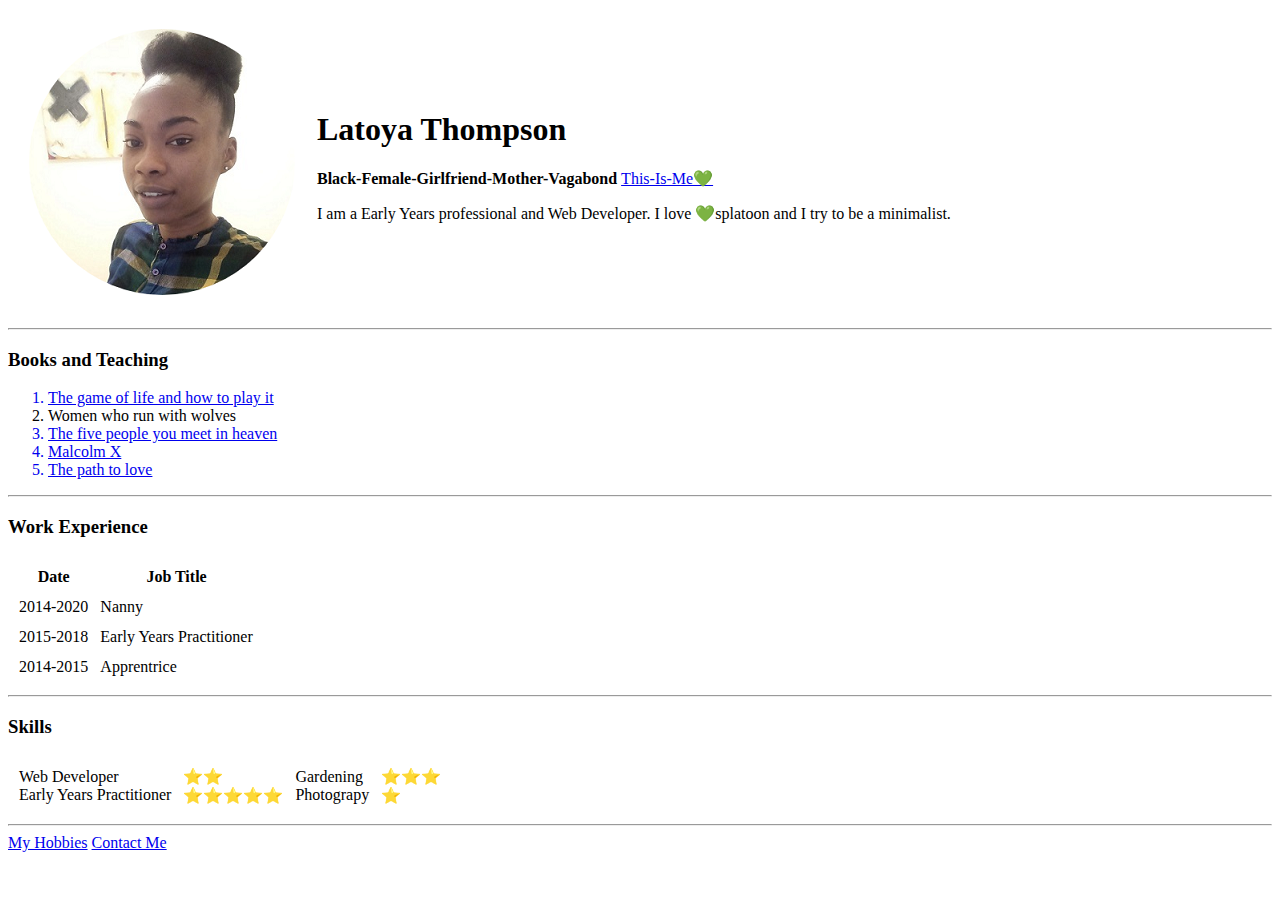
<file: index.html>
<!DOCTYPE html>
<html>

<head>
  <meta charset="utf-8">
  <title>💚🌸🍁JustMee </title>
</head>

<body>
  <table cellspacing="20">
    <tr>
      <td><img src="pic.png" alt="Pic"></td>
      <td>
        <h1>Latoya Thompson</h1>
        <p><strong>Black-Female-Girlfriend-Mother-Vagabond
          </strong><a href="https://www.facebook.com/kandice.everett?ref=bookmarks">This-Is-Me💚</a>
        </p>
        <p>
          I am a Early Years professional and Web Developer. I love 💚splatoon and
          I try to be a minimalist.
        </p>
      </td>
    </tr>
  </table>

  <hr>
  <h3>Books and Teaching</h3>
  <ol>
    <a href="https://www.amazon.co.uk/s?k=The+game+of+life+and+how+to+play+it&i=digital-text&ref=nb_sb_noss_2">
      <li>The game of life and how to play it</li>
    </a>
    <li>Women who run with wolves</li>
    <a href="https://www.amazon.co.uk/Five-People-You-Meet-Heaven-ebook/dp/B002TXZQW8">
      <li>The five people you meet in heaven</li>
    </a>
    <a href="https://www.youtube.com/watch?v=ZaVIucxNeTY">
      <li>Malcolm X</li>
    </a>
    <a href="https://www.amazon.co.uk/Path-Love-Book-Heart/dp/1973764245">
      <li>The path to love</li>
    </a>
  </ol>
    <hr>
    <h3>Work Experience</h3>
    <table cellspacing="10">
      <thead>
        <tr>
          <th>Date</th>
          <th>Job Title</th>
        </tr>
      </thead>
      <tbody>
        <tr>
          <td>2014-2020</td>
          <td>Nanny</td>
        </tr>
        <tr>
          <td>2015-2018</td>
          <td>Early Years Practitioner</td>
        </tr>
        <tr>
          <td>2014-2015</td>
          <td>Apprentrice</td>
        </tr>
      </tbody>
    </table>
    <hr>
    <h3>Skills</h3>
    <table cellspacing="10">
      <tr>
        <td>Web Developer <br> Early Years Practitioner</td>
        <td>⭐⭐ <br> ⭐⭐⭐⭐⭐</td>
        <td>Gardening <br> Photograpy</td>
        <td>⭐⭐⭐<br>⭐</td>
      </tr>
    </table>

    <hr>
    <a href="hobbies.html">My Hobbies</a> <a href="contact.html">Contact Me</a>

</body>

</html>
</file>
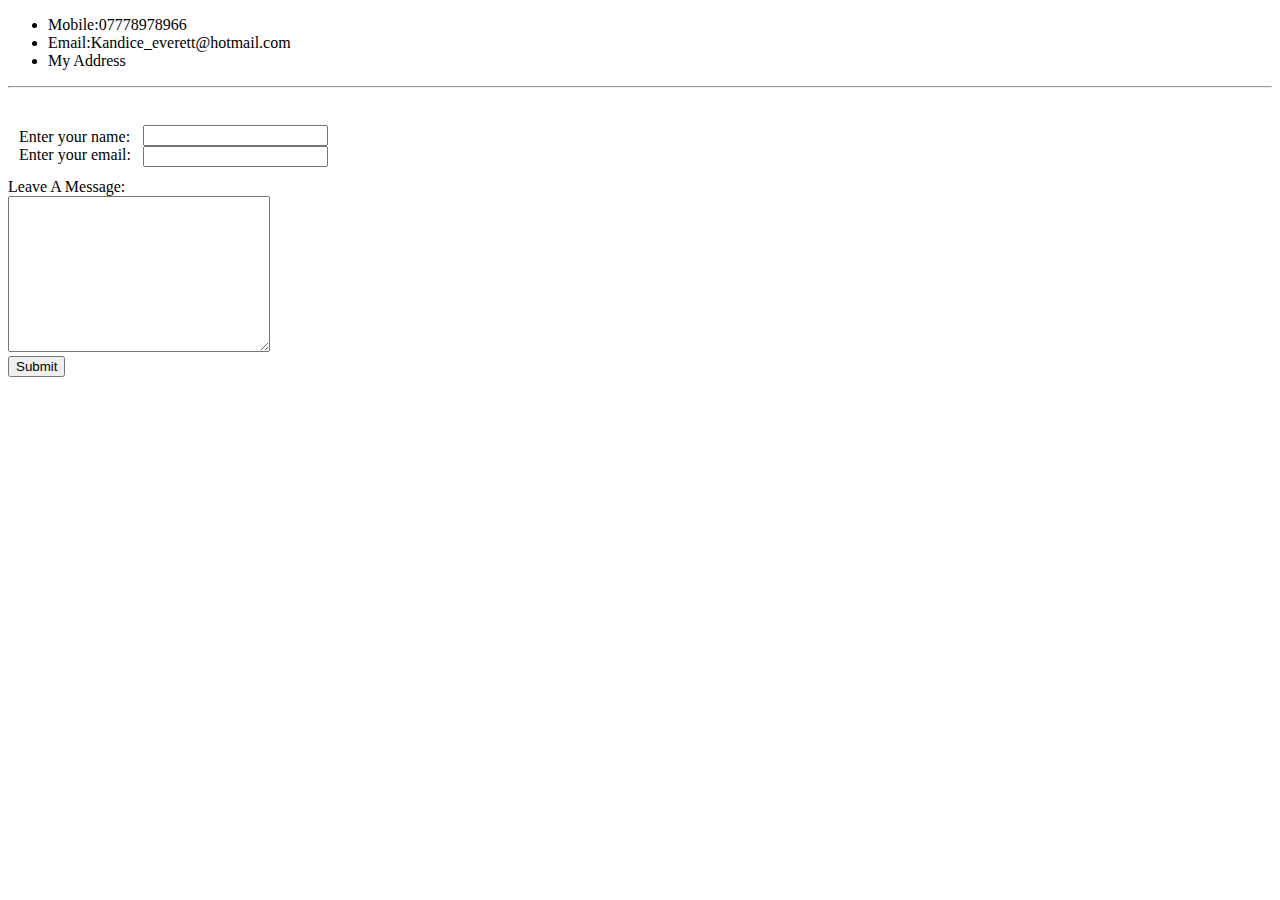
<file: contact.html>
<!DOCTYPE html>
<html lang="en" dir="ltr">

<head>
  <meta charset="utf-8">
  <title>My Contact Details</title>
</head>

<body>
  <ul>
    <li>Mobile:07778978966</li>
    <li>Email:Kandice_everett@hotmail.com</li>
    <li>My Address</li>
  </ul>
<hr>
  <form action="mailto:kandice_everett@gmail.com" method="post" enctype="text/plain">
    <table cellspacing="10">
      <tr>
        <td><label for="Name">Enter your name:</label> <br>
          <label for="Email">Enter your email:</label></td>
        <td><input type="text" name="Name" value="" required><br>
          <input type="email" name="Email" value=""></td><br>
      </tr>
    </table>
    <label for="">Leave A Message:</label><br>
    <textarea name="Your Message" rows="10" cols="30"></textarea>
    <div class="">
      <input type="submit" name="">
    </div>
  </form>
</body>

</html>
</file>
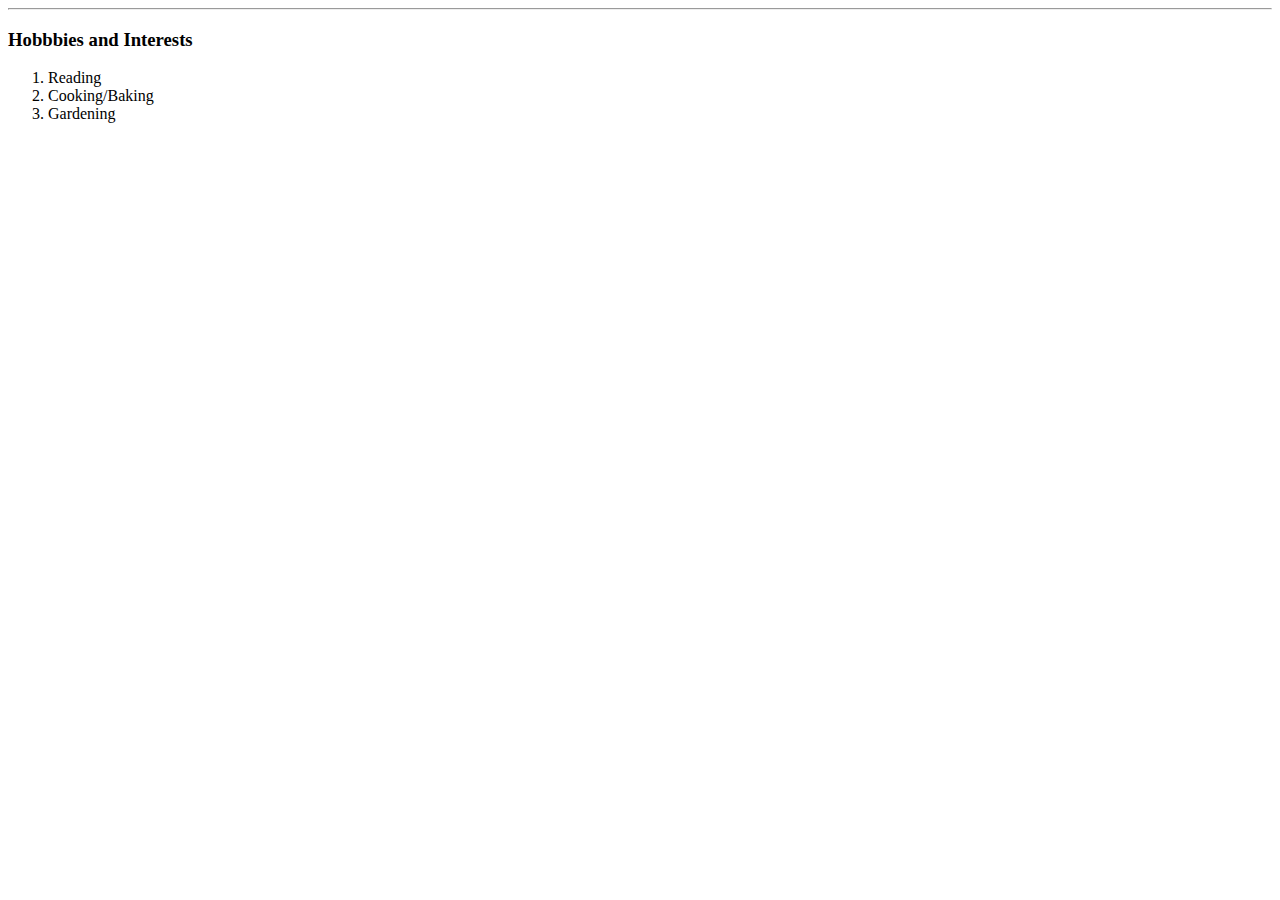
<file: hobbies.html>
<!DOCTYPE html>
<html lang="en" dir="ltr">
  <head>
    <meta charset="utf-8">
    <title>Hobbbies and Interests</title>
  </head>
  <body>
    <hr>
    <h3>Hobbbies and Interests</h3>

    <ol>
    <li>Reading</li>
    <li>Cooking/Baking</li>
    <li>Gardening</li>
    </ol>
  </body>
</html>
</file>
